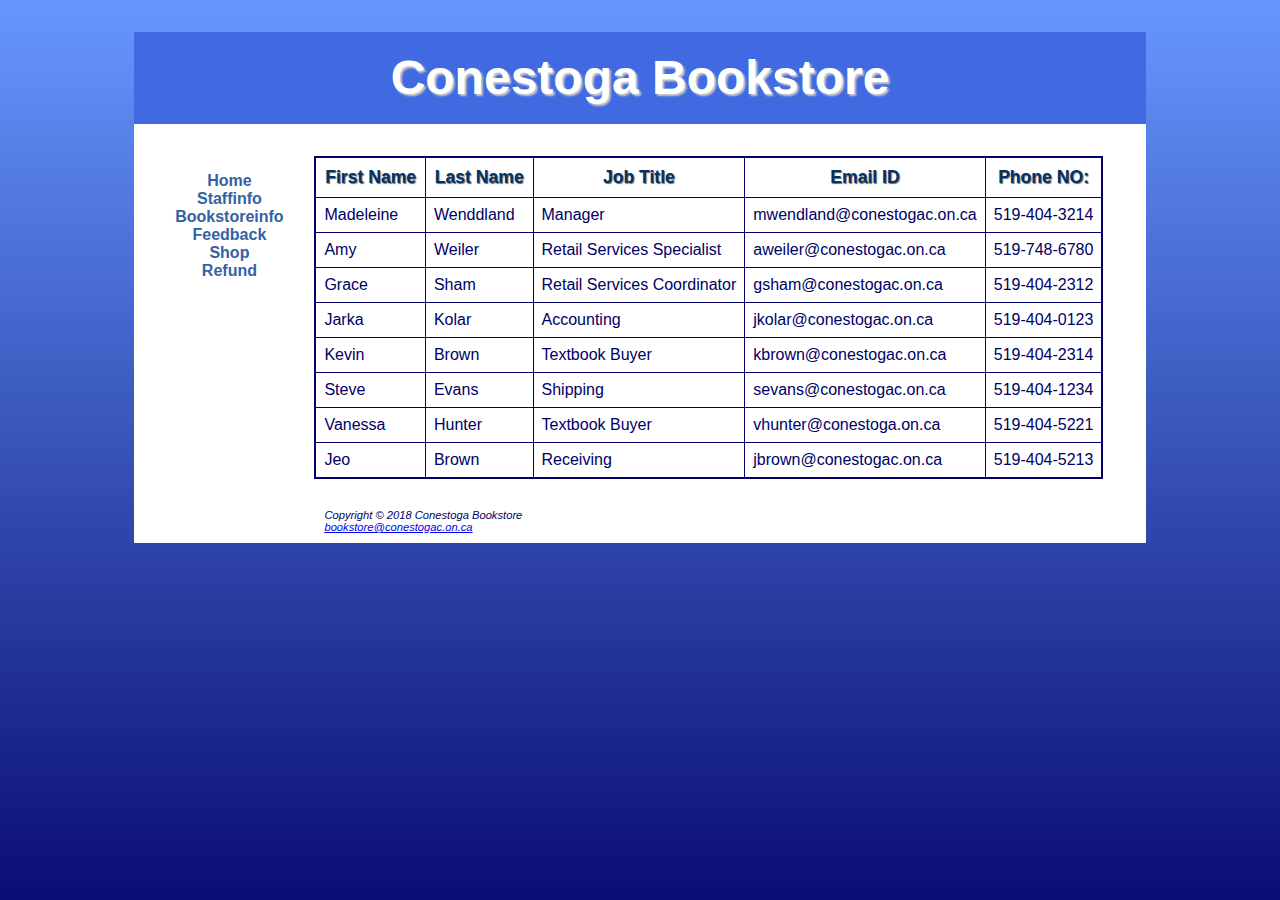
<file: bookstorestaff.html>
<!DOCTYPE html>
<html lang="en">
<head>
    <title>Conestoga Bookstore Staffinfo</title>
    <meta charset="utf-8">
    <link rel="stylesheet" href="css/bookstore.css">
    <meta name="viewport" content="width=device-width, initial-scale=1.0">
    <!--[if lt IE 9]>
        <script src="http://html5shim.googlecode.com/svn/trunk/html5.js">
        </script>
    <![endif]-->
</head>

<body>
    <div id="wrapper">
        <header>
            <h1>Conestoga Bookstore</h1>
        </header>
        <nav>
            <ul>
                <li><a href="index.html">Home</a></li>
                <li><a href="bookstorestaff.html">Staffinfo</a></li>
                <li><a href="info.html">Bookstoreinfo</a></li>
                <li><a href="contact.html">Feedback</a></li>
                <li><a href="shop.html">Shop</a></li>
                <li><a href="refund.html">Refund</a></li>
            </ul>
        </nav>
        <main>
            <table>
                <tr>
                    <th class="category">First Name</th>
                    <th class="category">Last Name</th>
                    <th class="category">Job Title</th>
                    <th class="category">Email ID</th>
                    <th class="category">Phone NO:</th>
                </tr>
                <tr>
                    <td>Madeleine</td>
                    <td> Wenddland</td>
                    <td>Manager</td>
                    <td>mwendland@conestogac.on.ca</td>
                    <td>519-404-3214</td>
                </tr>
                <tr>
                    <td>Amy</td>
                    <td>Weiler</td>
                    <td>Retail Services Specialist</td>
                    <td>aweiler@conestogac.on.ca</td>
                    <td>519-748-6780</td>
                </tr>
                <tr>
                    <td>Grace</td>
                    <td>Sham</td>
                    <td>Retail Services Coordinator</td>
                    <td>gsham@conestogac.on.ca</td>
                    <td>519-404-2312</td>
                </tr>
                <tr>
                    <td>Jarka</td>
                    <td>Kolar</td>
                    <td>Accounting</td>
                    <td>jkolar@conestogac.on.ca</td>
                    <td>519-404-0123</td>
                </tr>
                <tr>
                    <td>Kevin</td>
                    <td>Brown</td>
                    <td>Textbook Buyer</td>
                    <td>kbrown@conestogac.on.ca</td>
                    <td>519-404-2314</td>
                </tr>
                <tr>
                    <td>Steve</td>
                    <td>Evans</td>
                    <td>Shipping</td>
                    <td>sevans@conestogac.on.ca</td>
                    <td>519-404-1234</td>
                </tr>
                <tr>
                    <td>Vanessa</td>
                    <td>Hunter</td>
                    <td>Textbook Buyer</td>
                    <td>vhunter@conestoga.on.ca</td>
                    <td>519-404-5221</td>
                </tr>
                <td>Jeo</td>
                <td>Brown</td>
                <td>Receiving</td>
                <td>jbrown@conestogac.on.ca</td>
                <td>519-404-5213</td>
                
            </table>
        </main>
        <footer>
            Copyright &copy; 2018 Conestoga Bookstore<br>
            <a href="mailto:bookstore@conestogac.on.ca">bookstore@conestogac.on.ca</a>
        </footer>
    </div>
</body>

</html>
</file>
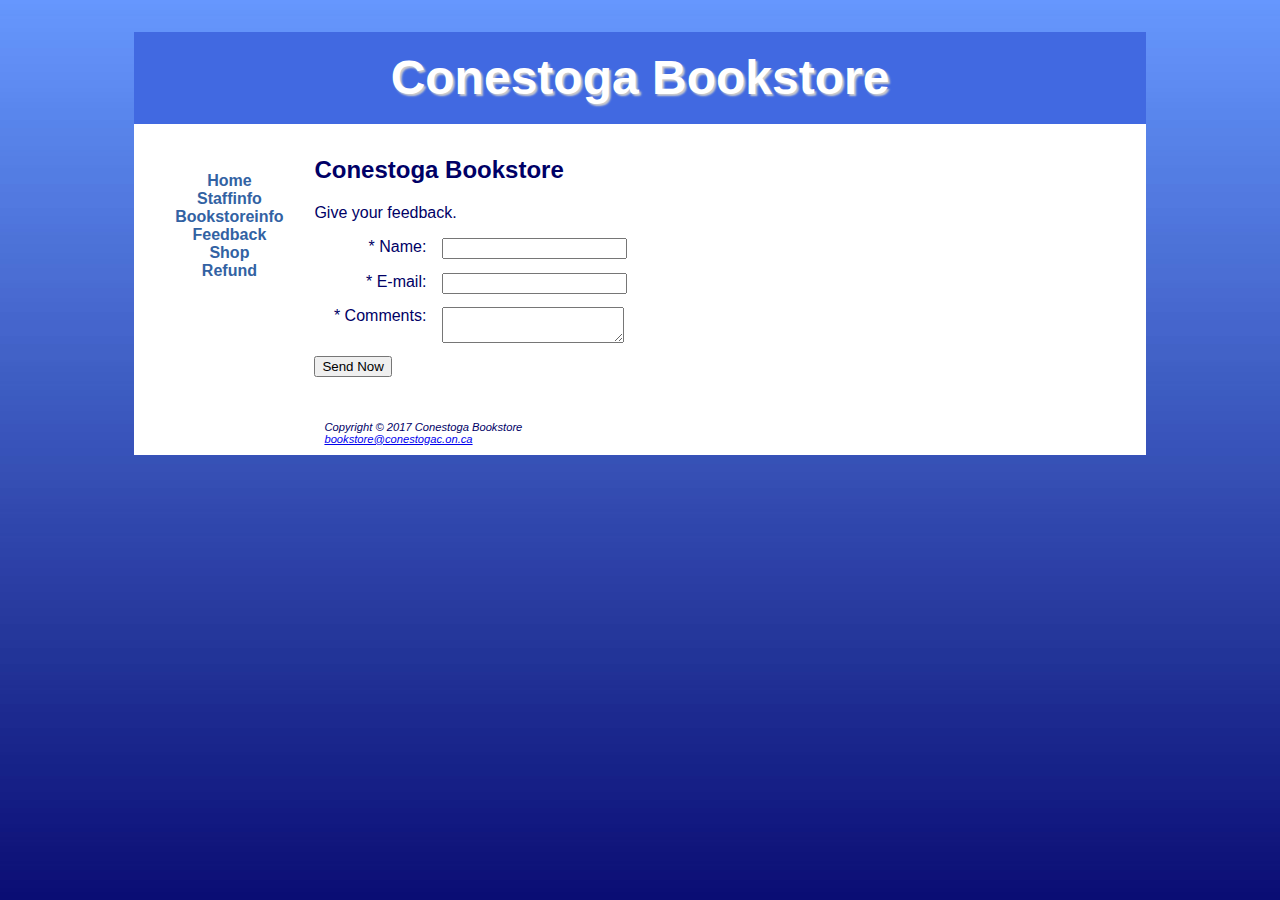
<file: contact.html>
<!DOCTYPE html>
<html lang="en">
<head>
    <title>Conestoga Bookstore Feedback</title>
    <meta charset="utf-8">
    <link rel="stylesheet" href="css/bookstore.css">
    <meta name="viewport" content="width=device-width, initial-scale=1.0">
    <!--[if lt IE 9]>
        <script src="http://html5shim.googlecode.com/svn/trunk/html5.js">
        </script>
    <![endif]-->
</head>

<body>
    <div id="wrapper">
        <header>
            <h1>Conestoga Bookstore</h1>
        </header>
        <nav>
            <ul>
                <li><a href="index.html">Home</a></li>
                <li><a href="bookstorestaff.html">Staffinfo</a></li>
                <li><a href="info.html">Bookstoreinfo</a></li>
                <li><a href="contact.html">Feedback</a></li>
                <li><a href="shop.html">Shop</a></li>
                <li><a href="refund.html">Refund</a></li>
            </ul>
        </nav>
        <main>
            <h2>Conestoga Bookstore</h2>
            <p>Give your feedback.</p>
            <form method="post" action="http://webdevbasics.net/scripts/fishcreek.php">
                <label for="myName">* Name: </label>
                <input type="text" id="myName" name="myName" required="required">
                <label for="myEmail">* E-mail: </label>
                <input type="email" id="myEmail" name="myEmail" required="required">
                <label for="myComments">* Comments: </label>
                <textarea name="myComments" id="myComments" rows="2" cols="20" required="required"></textarea>
                <input type="submit" value="Send Now">
            </form>
        </main>
        <footer>
            Copyright &copy; 2017 Conestoga Bookstore<br>
            <a href="bookstore@conestogac.on.ca">bookstore@conestogac.on.ca</a>
        </footer>
    </div>
</body>

</html>
</file>
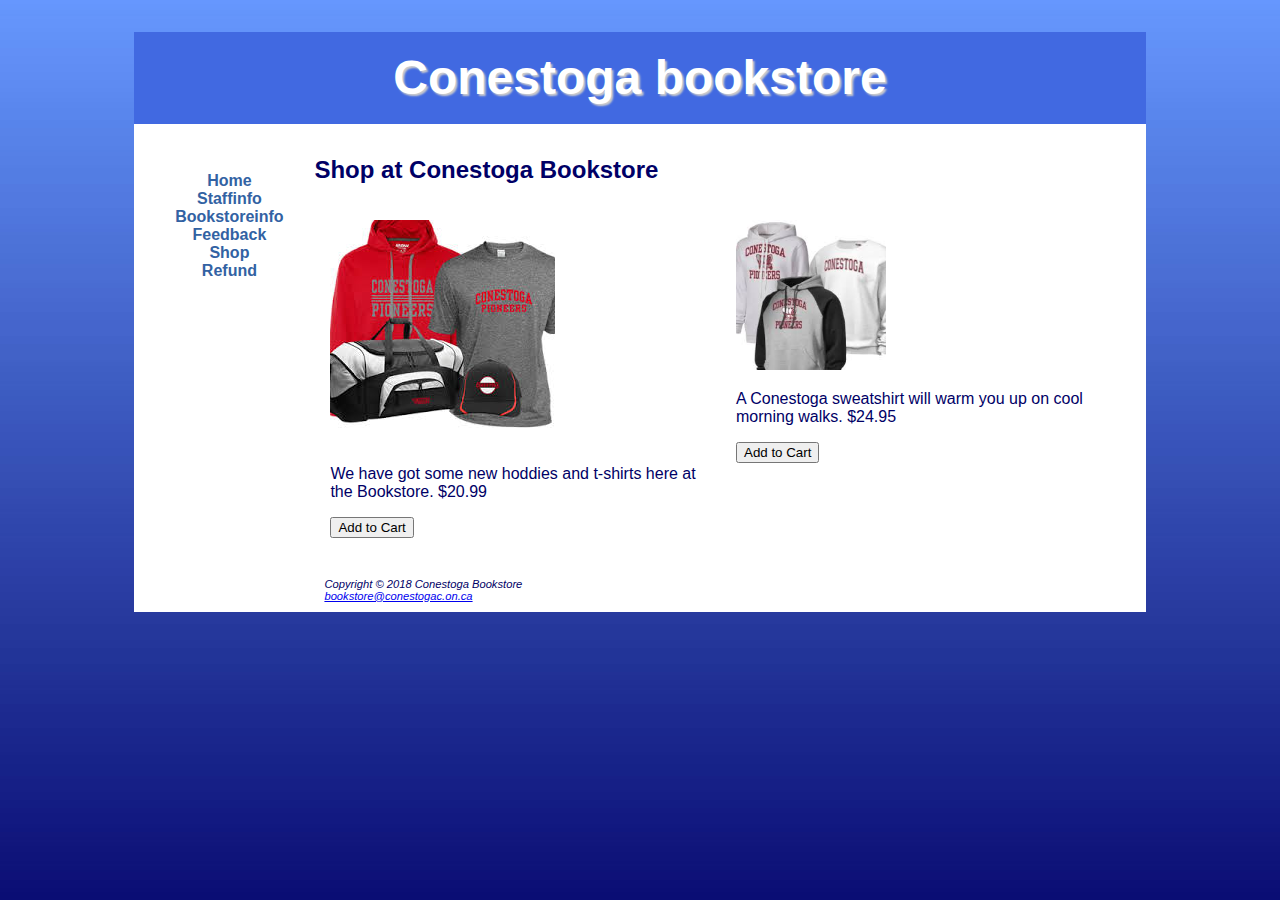
<file: shop.html>
<!DOCTYPE html>
<html lang="en">
<head>
    <title>Conestoga bookstore</title>
    <meta charset="utf-8">
    <link rel="stylesheet" href="css/bookstore.css">
    <meta name="viewport" content="width=device-width, initial-scale=1.0">
    <!--[if lt IE 9]>
        <script src="http://html5shim.googlecode.com/svn/trunk/html5.js">
        </script>
    <![endif]-->
</head>

<body>
    <div id="wrapper">
        <header>
            <h1>Conestoga bookstore</h1>
        </header>
        <nav>
            <ul>
                <li><a href="index.html">Home</a></li>
                <li><a href="bookstorestaff.html">Staffinfo</a></li>
                <li><a href="info.html">Bookstoreinfo</a></li>
                <li><a href="contact.html">Feedback</a></li>
                <li><a href="shop.html">Shop</a></li>
                <li><a href="refund.html">Refund</a></li>
            </ul>
        </nav>
        <main>
            <h2>Shop at Conestoga Bookstore</h2>
            <div class="shop">
                <img src="images/images.jpg" alt="Conestoga Bookstore Hoddies">
                <p>We have got some new hoddies and t-shirts here at the Bookstore. $20.99</p>
                <form method="post" action="http://www.webdevfoundations.net/scripts/cart.asp">
                    <input type="hidden" name="desc1" id="desc1" value="Bookstore Hoddies">
                    <input type="hidden" name="cost1" id="cost1" value="20.99">
                    <input type="submit" value="Add to Cart">
                </form>
            </div>
            <div class="shop">
                <img src="images/images%20(3).jpg" alt="Conestoga bookstore"width="150" height="150">
                <p>A Conestoga sweatshirt will warm you up on cool morning walks. $24.95</p>
                <form method="post" action="http://www.webdevfoundations.net/scripts/cart.asp">
                    <input type="hidden" name="desc2" id="desc2" value="Conestoga Sweatshirt">
                    <input type="hidden" name="cost2" id="cost2" value="24.95">
                    <input type="submit" value="Add to Cart">
                </form>
            </div>
        </main>
        <footer>
            Copyright &copy; 2018 Conestoga Bookstore<br>
            <a href="mailto:bookstore@conestogac.on.ca">bookstore@conestogac.on.ca</a>
        </footer>
    </div>
</body>

</html>
</file>
<file: css/bookstore.css>
* {
  box-sizing: border-box;
}

header,
nav,
main,
footer {
  display: block;
}

body {
  background-color: #4169E1;
  background-image: url(../images/gradientblue.jpg);
  color: #d5e3ff;
  font-family: Verdana, Arial, sans-serif;
}

header {
  background-color: 	#4169E1;
  color: #FFFFFF;
  background-image: url(../images/images%20(1).jpg);
  background-position: center;
  background-repeat: no-repeat;
}

h1 {
  text-align: center;
  font-size: 3em;
  padding: 10px;
  line-height: 150%;
  text-shadow: 2px 2px 2px #CCCCCC;
}

nav {
  text-align: center;
  font-weight: bold;
  float: left;
  width: 150px;
}

nav ul {
  list-style-type: none;
}

nav a {
  text-decoration: none;
}

nav a:link {
  color: #3262A3;
}

nav a:visited {
  color: #6699FF;
}

nav a:hover {
  color: #CCCCCC;
}

main {
  margin-left: 180px;
  padding-right: 20px;
  padding-bottom: 20px;
}

.category {
  font-weight: bold;
  background-color: #FFFFFF;
  color: #003366;
  font-size: 1.1em;
  text-shadow: 1px 1px 1px #667;
}

footer {
  font-size: .70em;
  font-style: italic;
  padding: 10px;
  margin-left: 180px;
  clear: both;
}

#wrapper {
  background-color: #FFFFFF;
  color: #000066;
  width: 80%;
  margin-right: auto;
  margin-left: auto;
  min-width: 700px;
  max-width: 1024px;
}

img {
  border-style: none;
}

footer nav {
  text-align: left;
}

#mobile {
  display: none;
}

#desktop {
  display: inline;
}

table {
  border: 2px solid #000066;
  border-collapse: collapse;
}

td,
th {
  padding: 0.5em;
  border: 1px solid #000066;
}

label {
  float: left;
  display: block;
  text-align: right;
  width: 8em;
  padding-right: 1em;
}

input,
textarea {
  display: block;
  margin-bottom: 1em;
}

#mySubmit {
  margin-left: 9.5em;
}

.shop {
  width: 50%;
  float: left;
  padding: 1em;
}

@media only screen and (max width: 760px)
    (min-device-width:768px) and (max-device-width:1024px)
{
  body {
    background-image: none;
  }

  header {
    border-bottom: 5px solid #003366;
  }
}
@media only screen and (max-width: 1024px) {
  body {
    background-image: none;
  }

  #wrapper {
    width: auto;
    min-width: 0;
    margin: 0;
    padding: 0;
    box-shadow: none;
  }

  header {
    border-bottom: 5px solid #003366;
  }

  h1 {
    margin-top: 0;
    margin-bottom: 1em;
    padding-top: 1em;
    padding-bottom: 1em;
    font-size: 2.5em;
  }

  nav {
    float: none;
    width: auto;
    padding-top: 0;
    margin: 10px;
    font-size: 1.3em;
  }

  nav li {
    display: inline-block;
  }

  nav a {
    padding: 1em;
    width: 8em;
    font-weight: bold;
    border-style: none;
  }

  nav ul {
    margin: 0;
    padding: 0;
  }

  #wrapper,
  #mobile,
  #desktop {
    margin: 0;
    padding: 0;
  }

  main {
    margin: 0;
    padding: 0;
    font-size: 90%;
  }
}
@media only screen and (max-width: 768px) {
  header {
    height: 128px;
  }

  h1 {
    font-size: 2em;
    text-align: center;
    padding-left: 0;
  }

  nav {
    margin: 0;
  }

  nav a {
    display: block;
    padding: 0.2em;
    width: auto;
    border-bottom: 1px solid #003366;
  }

  nav li {
    display: block;
  }

  main {
    padding-top: 1px;
  }

  h2 {
    padding: 0.5em 0 0 0.5em;
    margin-right: 0.5em;
  }

  .category {
    padding-left: 0;
    padding-right: 0;
  }

  #wrapper,
  #mobile,
  #desktop {
    background-image: none;
    height: auto;
  }

  .floatleft {
    padding-left: 0.5em;
    padding-right: 0.5em;
  }

  #mobile {
    display: inline;
  }

  #desktop {
    display: none;
  }
}

/*# sourceMappingURL=bookstore.css.map */
</file>
